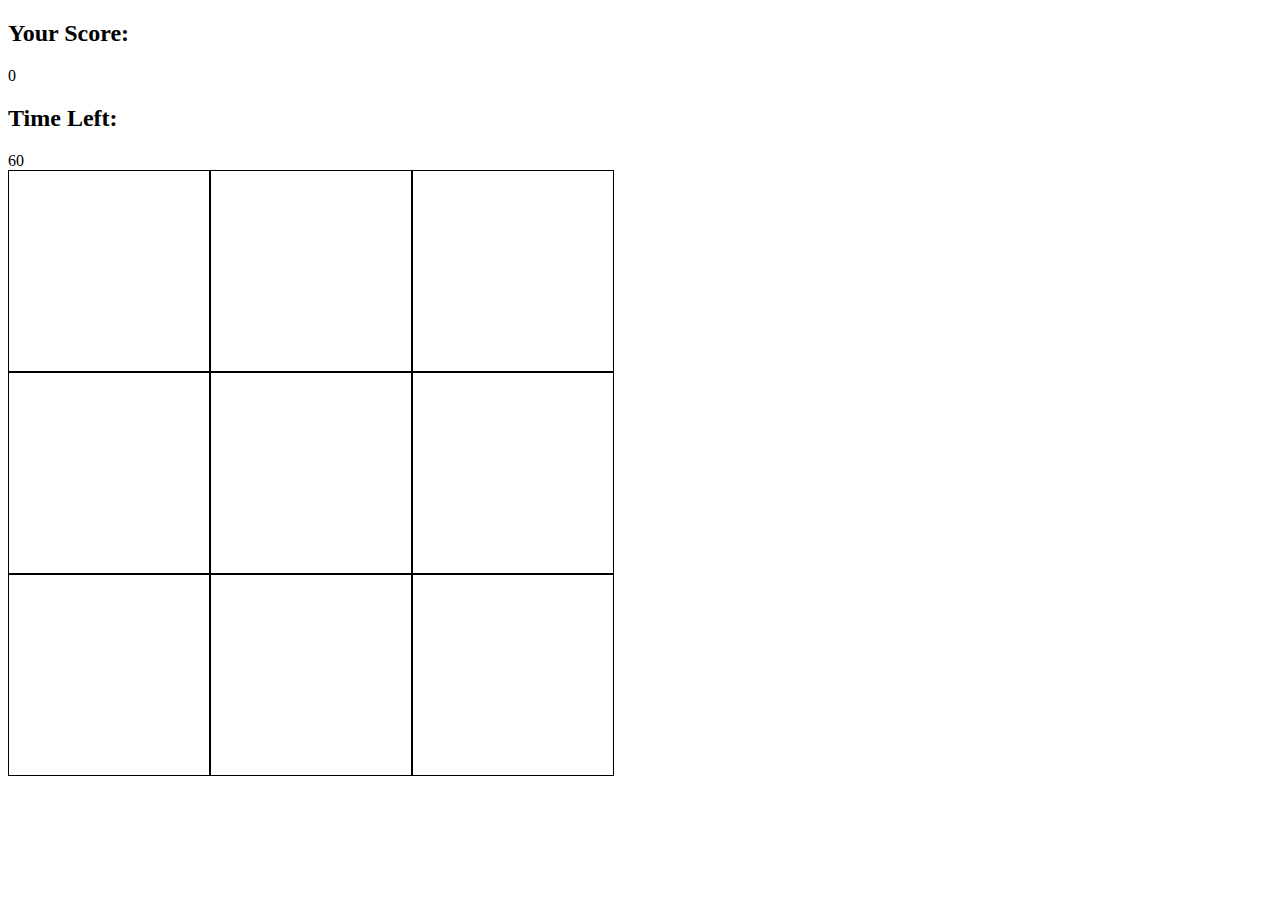
<file: Side Projects/Wac_A_Mole/index.html>
<!DOCTYPE html>
<html lang="en">
<head>
    <meta charset="UTF-8">
    <meta name="viewport" content="width=device-width, initial-scale=1.0">
    <title>Document</title>
    <link rel="stylesheet" href="sytles.css">
</head>
<body>
    <h2>Your Score:</h2>
    <div id="score">0</div>

    <h2>Time Left:</h2>
    <div id="time-left">60</div>
    <div class="grid">
        <div class="square" id="1"> </div>
        <div class="square" id="2"> </div>
        <div class="square" id="3"> </div>
        <div class="square" id="4"> </div>
        <div class="square" id="5"> </div>
        <div class="square" id="6"> </div>
        <div class="square" id="7"> </div>
        <div class="square" id="8"> </div>
        <div class="square" id="9"> </div>
    </div>
    
    <script src="apps.js"></script>
</body>
</html>
</file>
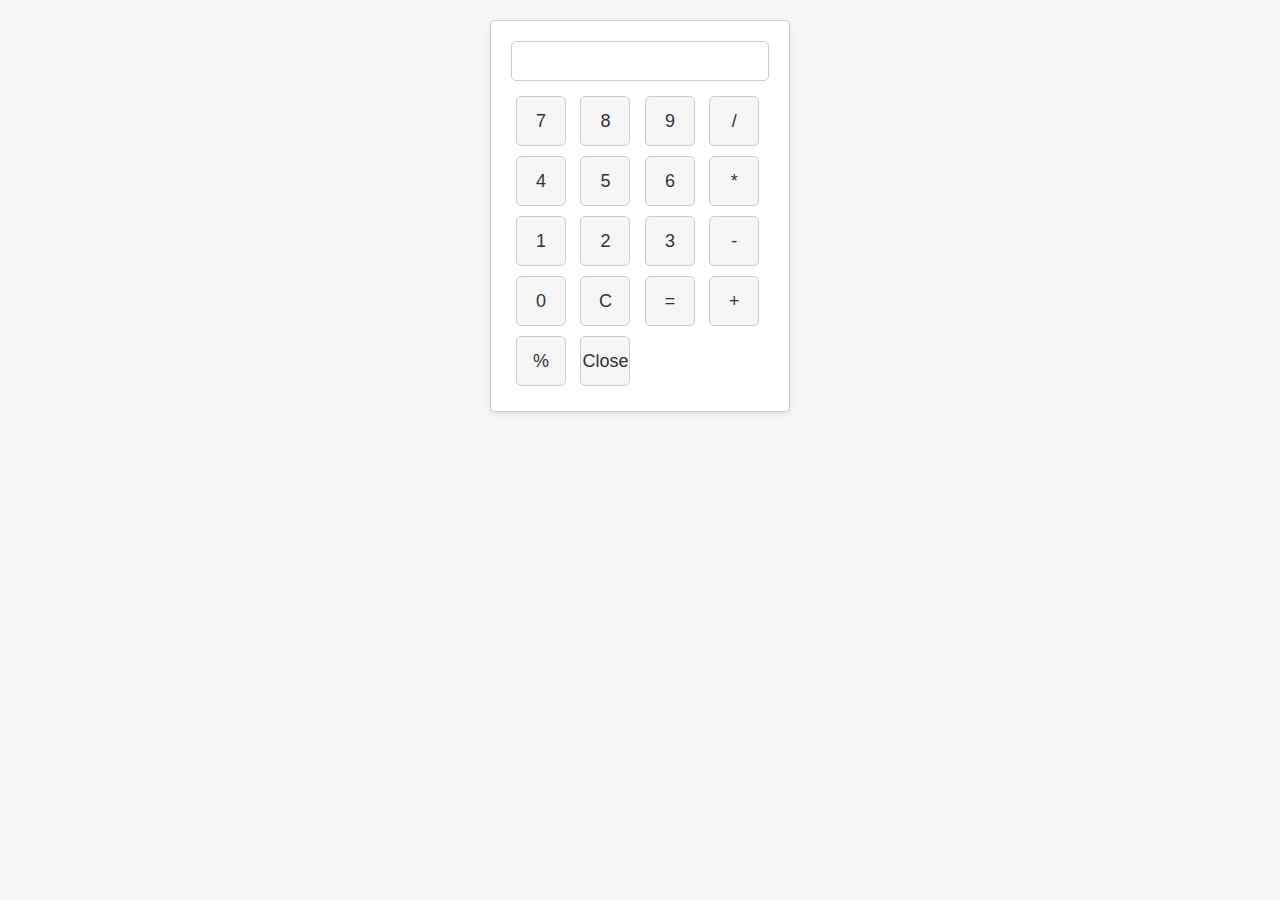
<file: School work/IT5039/Week1/Assignment1/index.html>
<!DOCTYPE html>
<html lang="en">
<head>
  <meta charset="UTF-8">
  <meta name="viewport" content="width=device-width, initial-scale=1.0">
  <link rel="stylesheet" href="styles.css">
  <title>Calculator App</title>
</head>
<body>
  <div class="calculator">
    <input type="text" id="display" readonly>
    <div class="buttons">
      <button>7</button>
      <button>8</button>
      <button>9</button>
      <button>/</button>
      <button>4</button>
      <button>5</button>
      <button>6</button>
      <button>*</button>
      <button>1</button>
      <button>2</button>
      <button>3</button>
      <button>-</button>
      <button>0</button>
      <button>C</button>
      <button>=</button>
      <button>+</button>
      <button>%</button>
      <button id="closeButton">Close</button>
    </div>
  </div>
  <button id="reopenButton" style="display: none;">Reopen Calculator</button>
  <script src="script.js"></script>
</body>
</html>
</file>
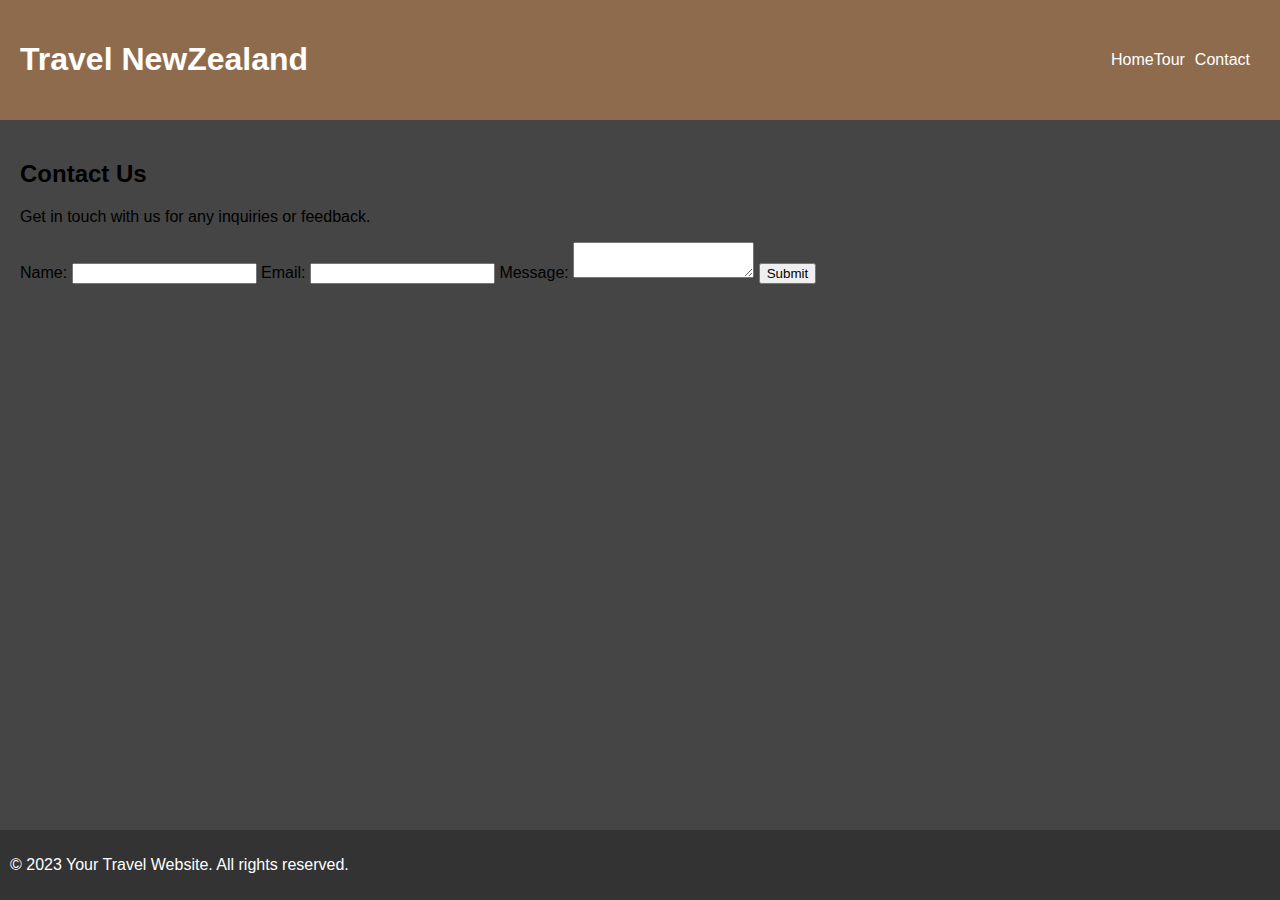
<file: webstuff/contact.html>
<!DOCTYPE html>
<html>
<head>
  <title>Travel Website - Contact</title>
  <link rel="stylesheet" type="text/css" href="style.css">
</head>
<body>
  <header>
    <h1>Travel NewZealand</h1>
    <nav>
      <ul>
        <li><a href="index.html">Home</a></li>
        <li><a href="tour.html">Tour</a></li>
        <li><a href="contact.html">Contact</a></li>
      </ul>
    </nav>
  </header>

  <main>
    <h2>Contact Us</h2>
    <p>Get in touch with us for any inquiries or feedback.</p>
    <form>
      <label for="name">Name:</label>
      <input type="text" id="name" name="name" required>

      <label for="email">Email:</label>
      <input type="email" id="email" name="email" required>

      <label for="message">Message:</label>
      <textarea id="message" name="message" required></textarea>

      <input type="submit" value="Submit">
    </form>
  </main>

  <footer>
    <p>&copy; 2023 Your Travel Website. All rights reserved.</p>
  </footer>
</body>
</html>
</file>
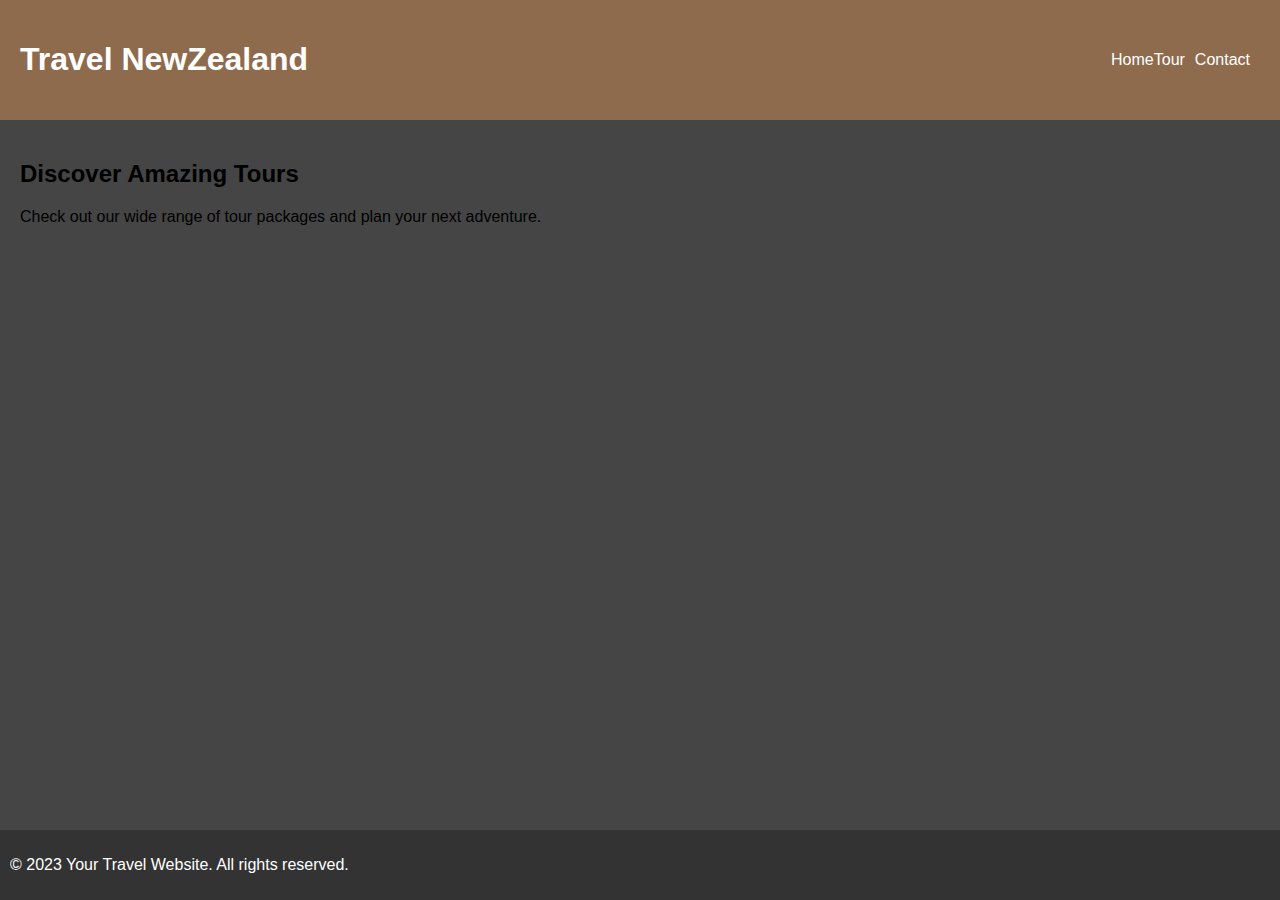
<file: webstuff/tour.html>
<!DOCTYPE html>
<html>
<head>
  <title>Travel Website - Tour</title>
  <link rel="stylesheet" type="text/css" href="style.css">
</head>
<body>
  <header>
    <h1>Travel NewZealand</h1>
    <nav>
      <ul>
        <li><a href="index.html">Home</a></li>
        <li><a href="tour.html">Tour</a></li>
        <li><a href="contact.html">Contact</a></li>
      </ul>
    </nav>
  </header>

  <main>
    <h2>Discover Amazing Tours</h2>
    <p>Check out our wide range of tour packages and plan your next adventure.</p>
  </main>

  <footer>
    <p>&copy; 2023 Your Travel Website. All rights reserved.</p>
  </footer>
</body>
</html>
</file>
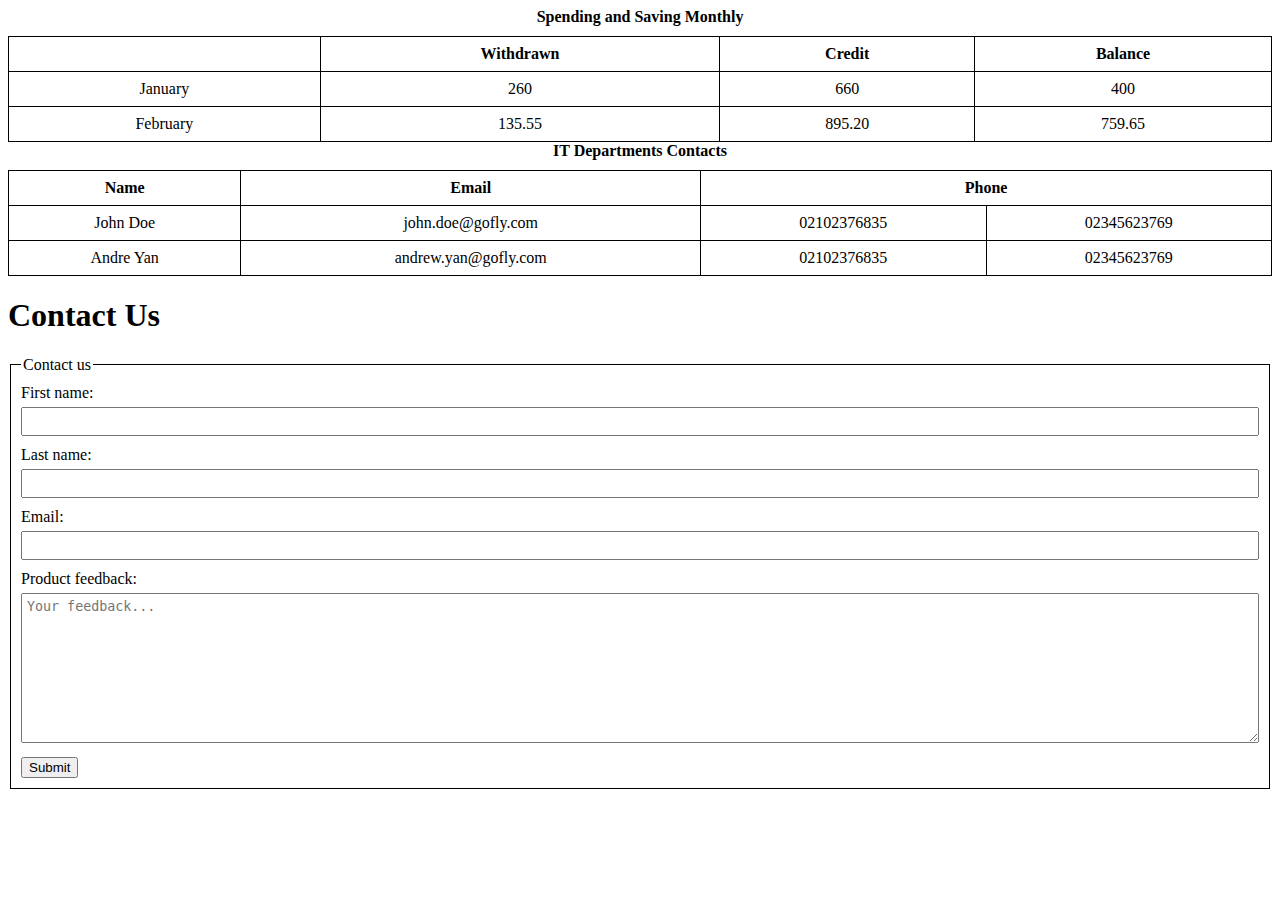
<file: School work/IT5039/Week1/exercise1-2.html>
<!DOCTYPE html>
<html>
<head>
  <title>Spending and Saving Monthly</title>
  <style>
    table {
      border: 1px solid black;
      border-collapse: collapse;
      width: 100%;
    }
    th, td {
      border: 1px solid black;
      padding: 8px;
      text-align: center;
    }
    caption {
      font-weight: bold;
      margin-bottom: 10px;
    }


    fieldset {
      border: 1px solid black;
      padding: 10px;
      margin-bottom: 10px;
    }
    label {
      display: block;
      margin-bottom: 5px;
    }
    input[type="text"], input[type="email"] {
      width: 100%;
      padding: 5px;
      margin-bottom: 10px;
      box-sizing: border-box;
    }
    textarea {
      width: 100%;
      padding: 5px;
      margin-bottom: 10px;
      box-sizing: border-box;
      height: 150px;
    }
   
  </style>
</head>
<body>
  <table>
    <caption>Spending and Saving Monthly</caption>
    <tr>
      <th></th>
      <th>Withdrawn</th>
      <th>Credit</th>
      <th>Balance</th>
    </tr>
    <tr>
      <td>January</td>
      <td>260</td>
      <td>660</td>
      <td>400</td>
    </tr>
    <tr>
      <td>February</td>
      <td>135.55</td>
      <td>895.20</td>
      <td>759.65</td>
    </tr>
  </table>

  <table>
    <caption>IT Departments Contacts</caption>
    <tr>
      <th>Name</th>
      <th>Email</th>
      <th colspan="2">Phone</th>
    </tr>
    <tr>
      <td>John Doe</td>
      <td>john.doe@gofly.com</td>
      <td>02102376835</td>
      <td>02345623769</td>
    </tr>
    <tr>
      <td>Andre Yan</td>
      <td>andrew.yan@gofly.com</td>
      <td>02102376835</td>
      <td>02345623769</td>
    </tr>
  </table>

  <form>
    <h1>Contact Us</h1>
    <form>
        <fieldset>
          <legend>Contact us</legend>
          <label for="firstName">First name:</label>
          <input type="text" id="firstName" name="firstName" required>
    
          <label for="lastName">Last name:</label>
          <input type="text" id="lastName" name="lastName" required>
    
          <label for="email">Email:</label>
          <input type="email" id="email" name="email" required>
    
          <label for="feedback">Product feedback:</label>
          <textarea id="feedback" name="feedback" placeholder="Your feedback..."></textarea>
          <input type="submit" value="Submit">
        </fieldset>
    
        
      </form>

</body>
</html>
</file>
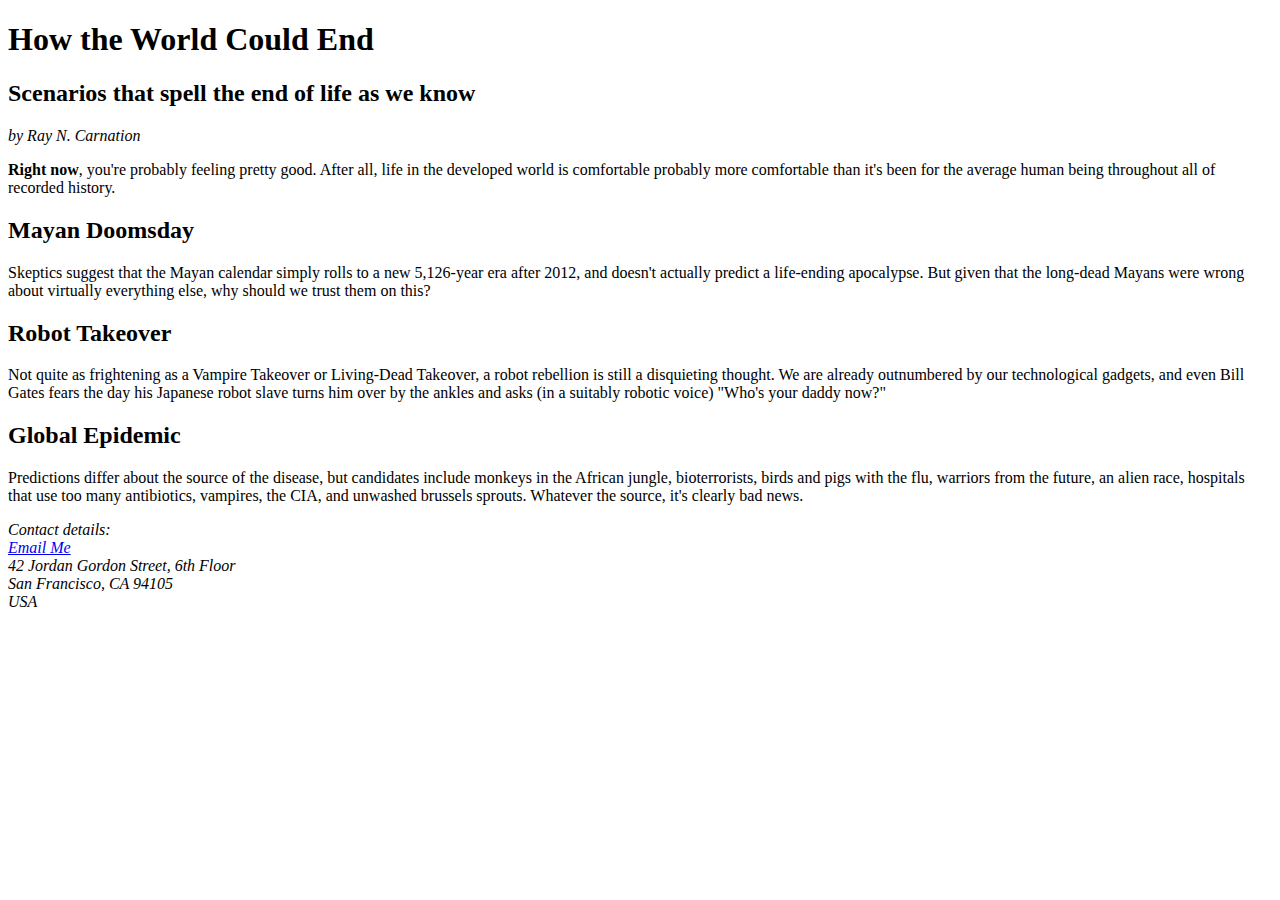
<file: School work/IT5039/Week1/exercise3.html>
<!DOCTYPE html>
<html>
<head>
  <title>How the World Could End</title>
</head>
<body>
  <h1>How the World Could End</h1>
  <h2>Scenarios that spell the end of life as we know</h2>
  <p><em>by Ray N. Carnation</em></p>
  
  <p><b>Right now</b>, you're probably feeling pretty good. After all, life in the developed world is comfortable probably more comfortable than it's been for the average human being throughout all of recorded history.</p>
  
  <h2>Mayan Doomsday</h2>
  <p>Skeptics suggest that the Mayan calendar simply rolls to a new 5,126-year era after 2012, and doesn't actually predict a life-ending apocalypse. But given that the long-dead Mayans were wrong about virtually everything else, why should we trust them on this?</p>
  
  <h2>Robot Takeover</h2>
  <p>Not quite as frightening as a Vampire Takeover or Living-Dead Takeover, a robot rebellion is still a disquieting thought. We are already outnumbered by our technological gadgets, and even Bill Gates fears the day his Japanese robot slave turns him over by the ankles and asks (in a suitably robotic voice) "Who's your daddy now?"</p>
  
  <h2>Global Epidemic</h2>
  <p>Predictions differ about the source of the disease, but candidates include monkeys in the African jungle, bioterrorists, birds and pigs with the flu, warriors from the future, an alien race, hospitals that use too many antibiotics, vampires, the CIA, and unwashed brussels sprouts. Whatever the source, it's clearly bad news.</p>
  
  <address>
    Contact details:<br>
    <a href="mailto:contact@example.com">Email Me</a><br>
    42 Jordan Gordon Street, 6th Floor<br>
    San Francisco, CA 94105<br>
    USA
  </address>
</body>
</html>
</file>
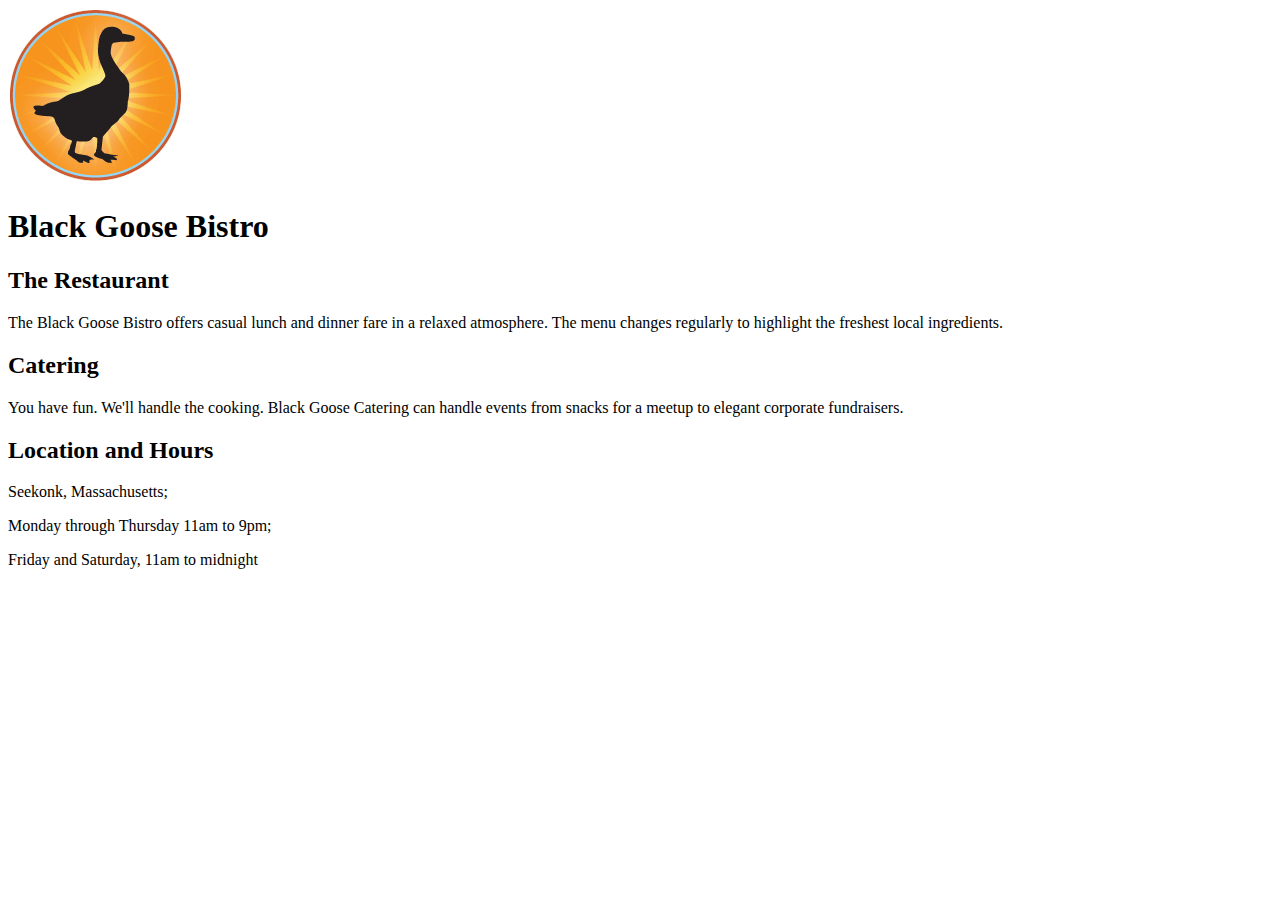
<file: School work/IT5039/Week1/exercise4.html>
<!DOCTYPE html>
<html>
<head>
  <title>Black Goose Bistro</title>
</head>
<body>
  
  <img src="./blackgoose.png" alt="Black Goose Bistro Logo">
    <h1>Black Goose Bistro</h1>
  <h2>The Restaurant</h2>
  <p>The Black Goose Bistro offers casual lunch and dinner fare in a relaxed atmosphere. The menu changes regularly to highlight the freshest local ingredients.</p>

  <h2>Catering</h2>
  <p>You have fun. We'll handle the cooking. Black Goose Catering can handle events from snacks for a meetup to elegant corporate fundraisers.</p>

  <h2>Location and Hours</h2>
  <p>Seekonk, Massachusetts;</p>
  <p>Monday through Thursday 11am to 9pm;</p>
  <p>Friday and Saturday, 11am to midnight</p>
</body>
</html>
</file>
<file: Side Projects/Wac_A_Mole/sytles.css>
.grid{
    width: 606px;
    height: 606px;
    display: flex;
    flex-wrap: wrap;
}

.square{
    height: 200px;
    width: 200px;
    border: solid black 1px;
   
}

.mole{
    background-color: blue;
}
</file>
<file: webstuff/style.css>
/* Basic styling for the website */

body {
  font-family: Arial, sans-serif;
  margin: 0;
  padding: 0;
  background-color: #454545; /* Set the background color */
}

  
  header {
    background-color: rgba(255, 165, 89, 0.4); /* Change the background color and transparency */
    color: #fff;
    padding: 20px;
    display: flex;
    justify-content: space-between; /* Align items to the start and end of the header */
    align-items: center;
  }
  
  
  nav ul {
    list-style-type: none;
    margin: 0;
    padding: 0;
    display: flex; /* Display the navigation items horizontally */
  }
  
  nav ul li {
    margin-right: 10px;
  }
  
  nav ul li:first-child {
    margin-right: auto; /* Push the "Travel NewZealand" text to the left side */
  }
  
  nav ul li a {
    color: #fff;
    text-decoration: none;
  }
  
  
  main {
    padding: 20px;
  }
  
  footer {
    background-color: #333;
    color: #fff;
    padding: 10px;
    text-align: center;
    position: absolute;
    bottom: 0;
    width: 100%;
    display: flex;
    align-items: center;
    justify-content: space-between;
  }
  
  .social-icons a {
    display: inline-block;
    margin-left: 10px;
    border-radius: 100px;
  }
  
  .social-icons img {
    width: 25px; /* Adjust the width as per your desired size */
    height: 25px; /* Adjust the height as per your desired size */
    
  }
  
  .social-icons a:nth-child(1) {
    background-image: url("images/facebook-icon.png");
  }
  
  .social-icons a:nth-child(2) {
    background-image: url("images/twitter-icon.png");
  }
  
  .social-icons a:nth-child(3) {
    background-image: url("images/instagram-icon.png");
  }
</file>
<file: School work/IT5039/Week1/Assignment1/styles.css>
/* Reset some default styling */
* {
    margin: 0;
    padding: 0;
    box-sizing: border-box;
  }
  
  body {
    font-family: Arial, sans-serif;
    background-color: #f5f5f5;
  }
  
  /* Calculator styles */
  .calculator {
    width: 300px;
    margin: 20px auto;
    padding: 20px;
    border: 1px solid #ccc;
    box-shadow: 0 2px 5px rgba(0, 0, 0, 0.1);
    border-radius: 5px;
    background-color: #fff;
  }
  
  #display {
    width: 100%;
    height: 40px;
    margin-bottom: 10px;
    font-size: 20px;
    text-align: right;
    border: 1px solid #ccc;
    border-radius: 5px;
    padding: 5px;
  }
  
  .buttons button {
    width: 50px;
    height: 50px;
    font-size: 18px;
    margin: 5px;
    border: 1px solid #ccc;
    border-radius: 5px;
    cursor: pointer;
    background-color: #f5f5f5;
    color: #333;
  }
  
  .buttons button:hover {
    background-color: #e0e0e0;
  }
</file>
